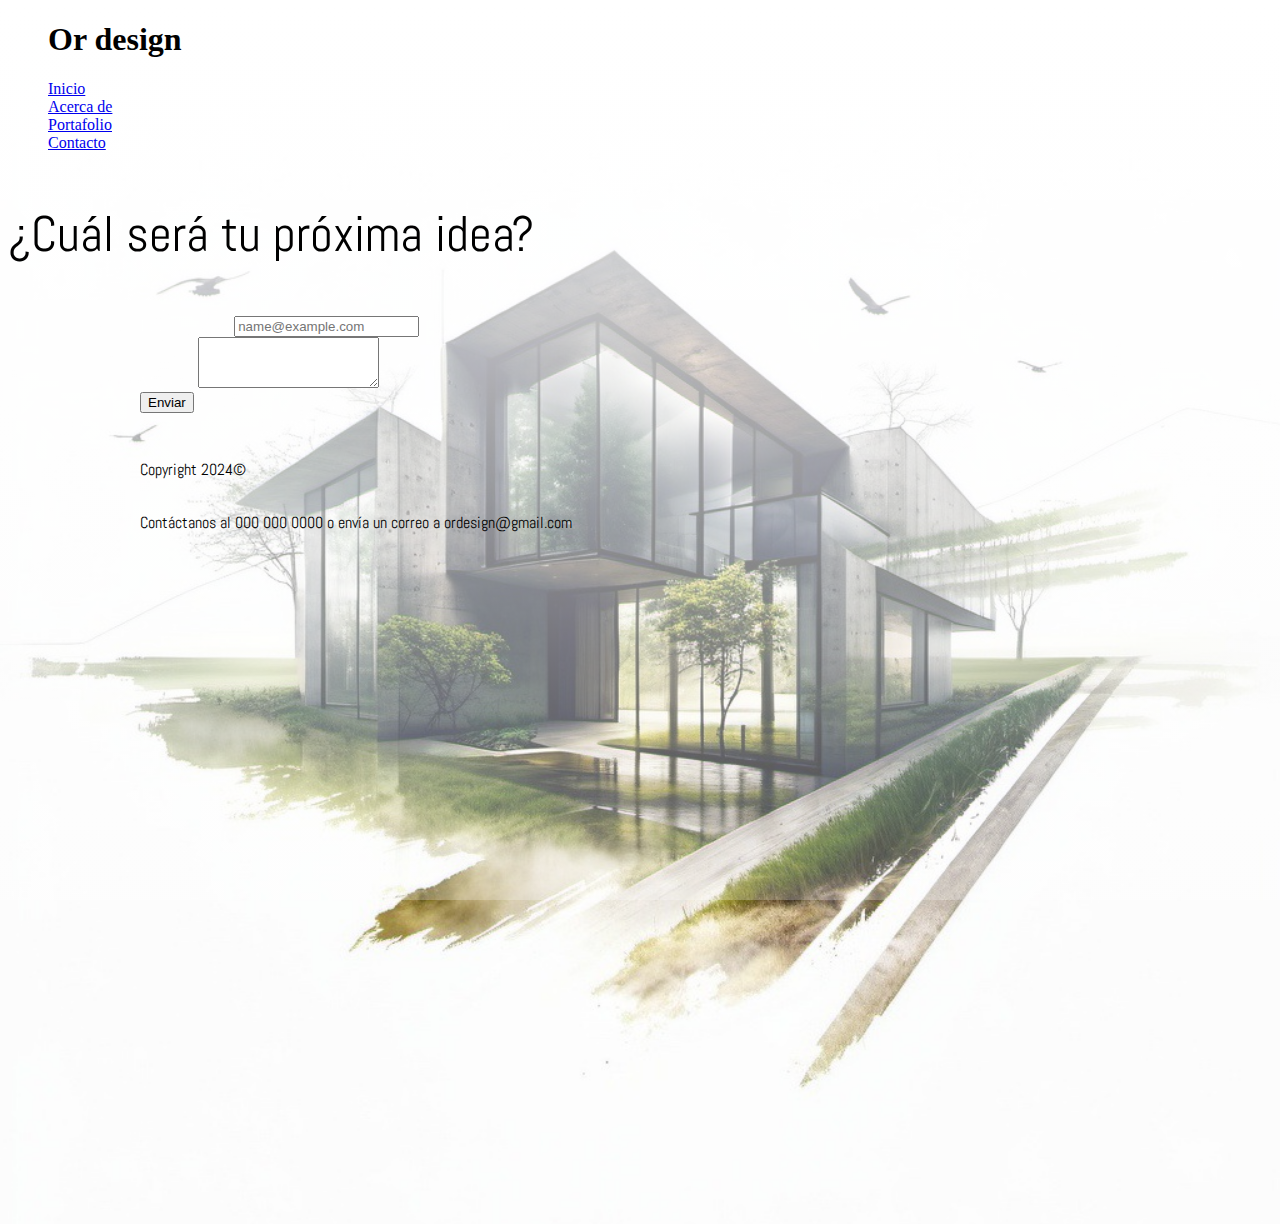
<file: contacto.html>
<!DOCTYPE html>
<html lang="en">
<head>
    <meta charset="UTF-8">
    <meta name="viewport" content="width=device-width, initial-scale=1.0">
    <title>Contacto</title>
    <link rel="stylesheet" href="estilos.css">
    <link href="https://cdn.jsdelivr.net/npm/bootstrap@5.0.2/dist/css/bootstrap.min.css" rel="stylesheet" integrity="sha384-EVSTQN3/azprG1Anm3QDgpJLIm9Nao0Yz1ztcQTwFspd3yD65VohhpuuCOmLASjC" crossorigin="anonymous">
</head>
<body>
    <header class="header-portafolio container-fluid text-center">
        <div>
          <ul class="nav justify-content-center">
            <h1>Or design</h1>
            <li class="nav-item">
              <a class="nav-link active" aria-current="page" href="./index.html">Inicio</a>
            </li>
            <li class="nav-item">
              <a class="nav-link" href="./sobremi.html">Acerca de</a>
            </li>
            <li class="nav-item">
              <a class="nav-link" href="./portafolio.html">Portafolio</a>
            </li>
            <li class="nav-item">
              <a class="nav-link" href="./contacto.html">Contacto</a>
            </li>
          </ul>
        </div>
    </header>

    <div class="texto3 text-center">
        <p>¿Cuál será tu próxima idea?</p>
    </div>
    
    <div class="text-center box">
      <div class="container-fluid">
        <div class="mb-3 text-center justify-content-center">
            <label for="exampleFormControlInput1" class="form-label">Email address</label>
            <input type="email" class="form-control" id="Input1" placeholder="name@example.com">
          </div>
          <div class="mb-3">
            <label for="exampleFormControlTextarea1" class="form-label">Mensaje</label>
            <textarea class="form-control" id="exampleFormControlTextarea1" rows="3"></textarea>
          </div>
        <div>
          <input type="submit" value="Enviar" id="enviar" onclick="enviar"> 
          <script src="main.js"></script>
        </div>
    
        <footer class="contenedor text-center texto2">
          <p>Copyright 2024©</p>
          <p>Contáctanos al 000 000 0000 o envía un correo a ordesign@gmail.com</p>
        </footer>

    <script src="https://cdn.jsdelivr.net/npm/bootstrap@5.0.2/dist/js/bootstrap.bundle.min.js" integrity="sha384-MrcW6ZMFYlzcLA8Nl+NtUVF0sA7MsXsP1UyJoMp4YLEuNSfAP+JcXn/tWtIaxVXM" crossorigin="anonymous"></script>
</body>
</html>
</file>
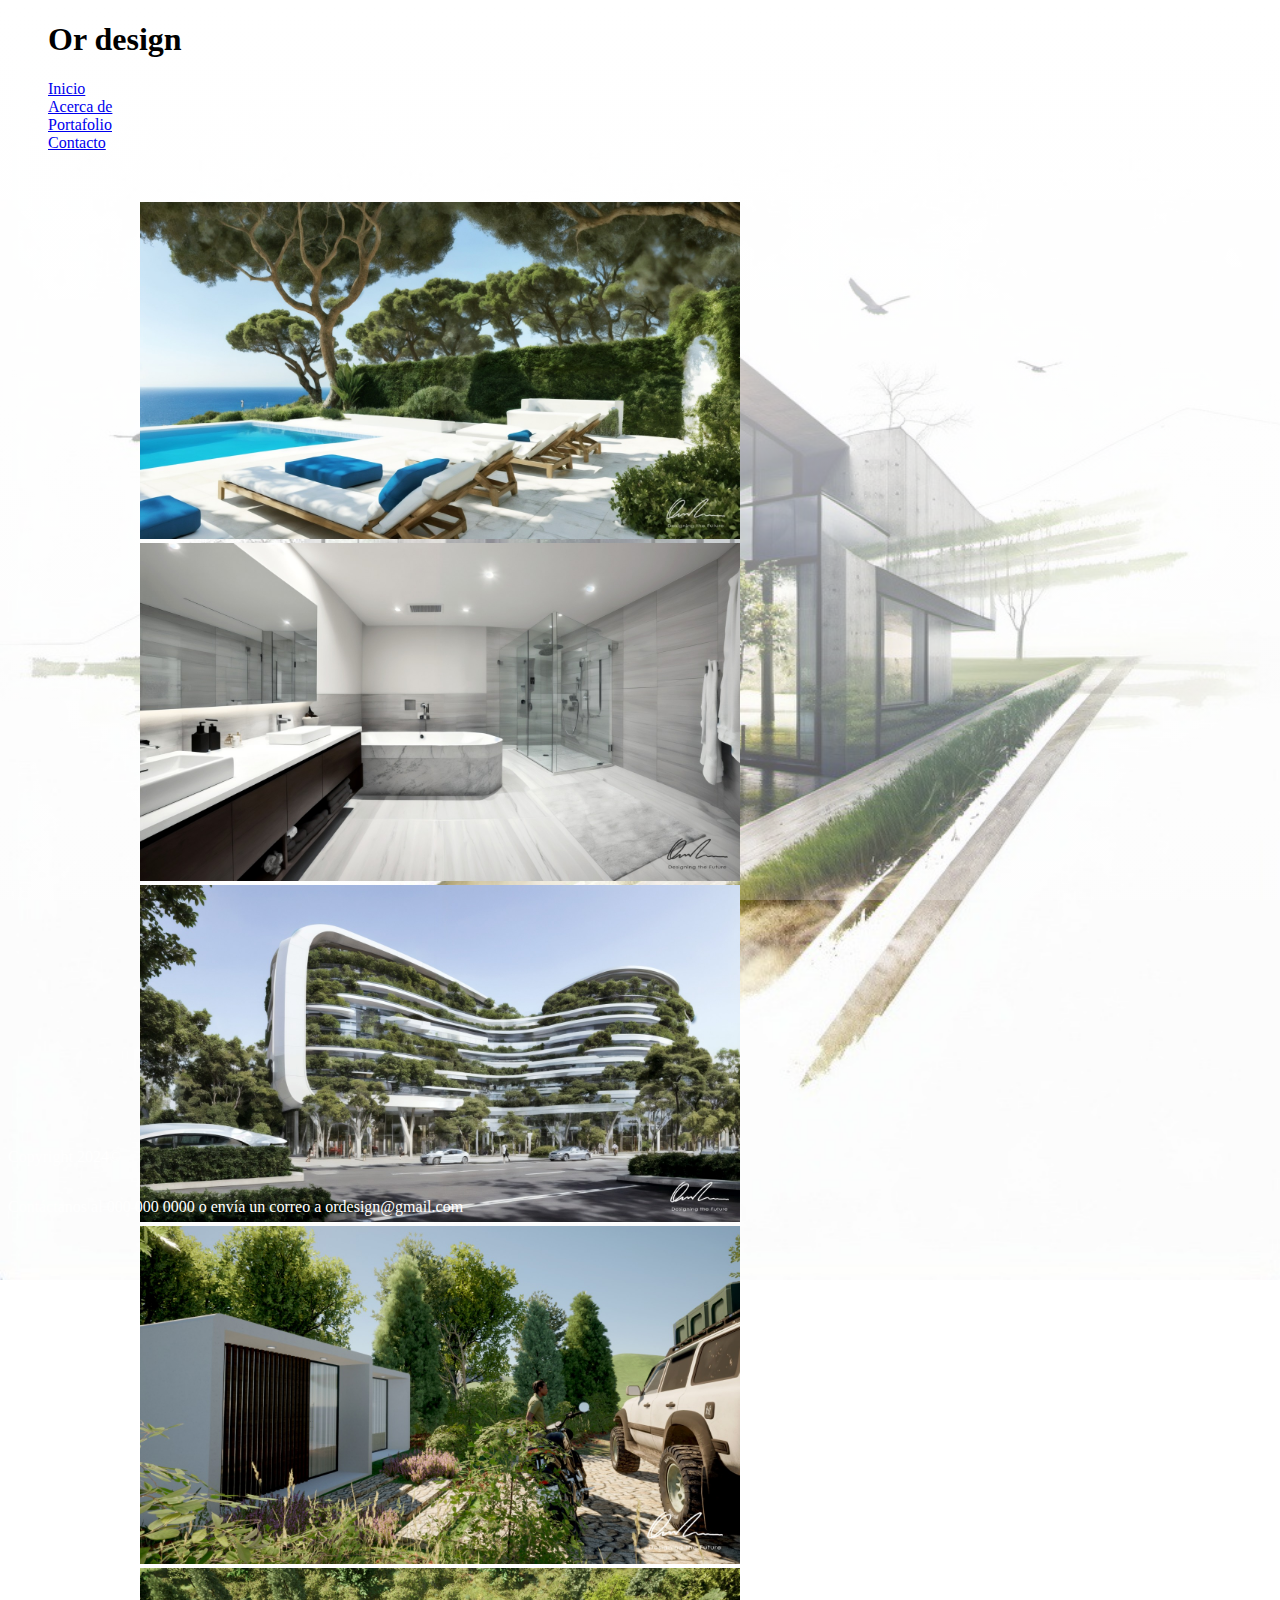
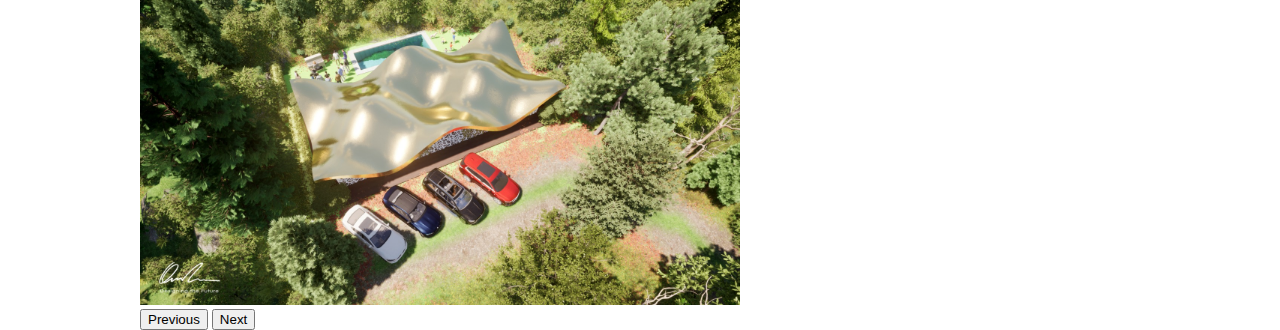
<file: portafolio.html>
<!DOCTYPE html>
<html lang="en">
<head>
    <meta charset="UTF-8">
    <meta name="viewport" content="width=device-width, initial-scale=1.0">
    <title>Portafolio</title>
    <link rel="stylesheet" href="estilos.css">
    <link href="https://cdn.jsdelivr.net/npm/bootstrap@5.0.2/dist/css/bootstrap.min.css" rel="stylesheet" integrity="sha384-EVSTQN3/azprG1Anm3QDgpJLIm9Nao0Yz1ztcQTwFspd3yD65VohhpuuCOmLASjC" crossorigin="anonymous">
</head>
<body>

    <header class="header-portafolio text-center">
        <div>
          <ul class="nav justify-content-center">
            <h1>Or design</h1>
            <li class="nav-item">
              <a class="nav-link active" aria-current="page" href="./index.html">Inicio</a>
            </li>
            <li class="nav-item">
              <a class="nav-link" href="./sobremi.html">Acerca de</a>
            </li>
            <li class="nav-item">
              <a class="nav-link" href="./portafolio.html">Portafolio</a>
            </li>
            <li class="nav-item">
              <a class="nav-link" href="./contacto.html">Contacto</a>
            </li>
          </ul>
        </div>  
    </header>

    <div class="box justify-content-center">
        <div class="container-fluid">
          <div id="carouselExampleFade" class="carousel slide carousel-fade">
            <div class="carousel-inner">
              <div class="carousel-item active">
                <img src="./imagenes/alberca.jpeg" class="d-block w-100" alt="diseño de alberca">
              </div>
              <div class="carousel-item">
                <img src="./imagenes/baño.jpeg" class="d-block w-100" alt="diseño de baño">
              </div>
              <div class="carousel-item">
                <img src="./imagenes/edificio.jpeg" class="d-block w-100" alt="diseño de edificio">
              </div>
              <div class="carousel-item">
                <img src="./imagenes/entrada.jpeg" class="d-block w-100" alt="diseño de entrada">
              </div>
              <div class="carousel-item">
                <img src="./imagenes/estacionamiento.jpeg" class="d-block w-100" alt="diseño de estacionamiento">
              </div>
            </div>
            <button class="carousel-control-prev" type="button" data-bs-target="#carouselExampleFade" data-bs-slide="prev">
              <span class="carousel-control-prev-icon" aria-hidden="true"></span>
              <span class="visually-hidden">Previous</span>
            </button>
            <button class="carousel-control-next" type="button" data-bs-target="#carouselExampleFade" data-bs-slide="next">
              <span class="carousel-control-next-icon" aria-hidden="true"></span>
              <span class="visually-hidden">Next</span>
            </button>
        </div>
      </div>
    </div>

    <footer class="contenedor text-center">
      <p>Copyright 2024©</p>
      <p>Contáctanos al 000 000 0000 o envía un correo a ordesign@gmail.com</p>
    </footer>
    
    <script src="https://cdn.jsdelivr.net/npm/bootstrap@5.0.2/dist/js/bootstrap.bundle.min.js" integrity="sha384-MrcW6ZMFYlzcLA8Nl+NtUVF0sA7MsXsP1UyJoMp4YLEuNSfAP+JcXn/tWtIaxVXM" crossorigin="anonymous"></script>
</body>
</html>
</file>
<file: estilos.css>
@import url('https://fonts.googleapis.com/css2?family=Abel&display=swap');

h1{
    justify-content: left;
    align-items: flex-start;
    margin-right: 100px;
    color: black;
    font-family: 'Drexs';
    src: url(/fuente/drexs-font/Drexs-z8gB3.ttf);
    font-weight: bold;
    font-style: bold;
}

.texto{
    text-align: center;
    justify-content: center;
    margin-top: 150px;
    width: 50%;
    color: rgb(0, 0, 0);  
    font-family: "Abel", sans-serif;
    font-weight: 400;
    font-style: normal;
}

body{
    background-image: linear-gradient(to bottom, rgb(255 255 255 / 1), rgb(255 255 255 / .25)), url('./imagenes/casa1.jpeg');
    background-repeat:  no-repeat;
    background-attachment: fixed;
    background-size: cover;
    color: #FFFF;
}

.portafolio-h1{
    justify-content: center;
    align-items: center;
    color: black;
    font-family: 'Abel', sans-serif;
    font-weight: 400;
    font-style: normal;
}

.titulo1{
    justify-content: center;
    margin-top: 60px;
    color: black;
    font-family: 'Drexs';
    src: url(/fuente/drexs-font/Drexs-z8gB3.ttf);
    font-style: light;
    font-size: 70px;
}

.contacto{
    display: flex;
    justify-content: center;
    align-items: center;
}

.box{
    display: flex;
    width: 1000px;
    height: 900px;
    margin: 0 auto;
    margin-top: 50px;
}

.texto2 {
    font-display: center;
    color: black;
    font-family: 'Abel', sans-serif;
    font-weight: 400;
    font-style: normal;
}

.titulo2{
    display: flex;
    margin-top: 60px;
    color: black;
    font-family: 'Drexs';
    src: url(/fuente/drexs-font/Drexs-z8gB3.ttf);
    font-style: light;
    font-size: 50px;
}

.texto3{
    font-display: center;
    margin-top: 50px;
    color: black;
    font-family: 'Abel', sans-serif;
    font-weight: 400;
    font-style: normal;
    font-size: 50px;
}

.box2{
    display:flexbox;
    width: 600px;
    height: 300px;
    margin: 0 auto;
}

img{
    width: 600px;
    margin: 0 auto;
}

.contenedor{
    display: flex;
    flex-direction: column;
    margin-top: 30px;
}
</file>
